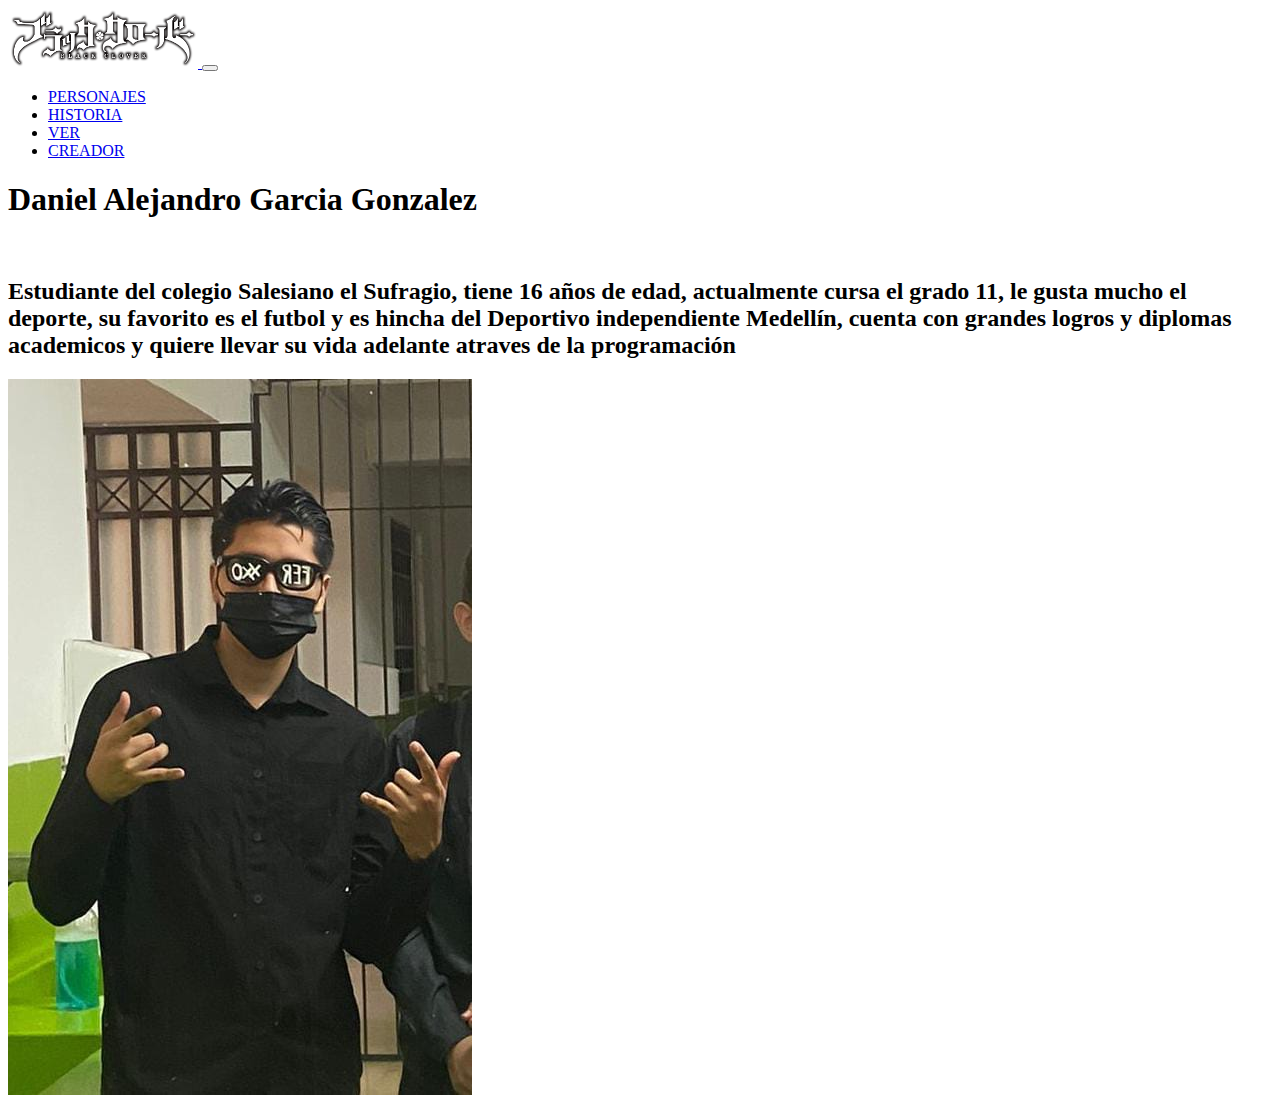
<file: creador.html>
<!DOCTYPE html>
<html lang="en">
<head>
    <meta charset="UTF-8">
    <meta http-equiv="X-UA-Compatible" content="IE=edge">
    <meta name="viewport" content="width=device-width, initial-scale=1.0">
    <title>Black Clover</title>
    <link rel="icon" href="images/TN.png">
    <link href="https://cdn.jsdelivr.net/npm/bootstrap@5.1.3/dist/css/bootstrap.min.css" rel="stylesheet" integrity="sha384-1BmE4kWBq78iYhFldvKuhfTAU6auU8tT94WrHftjDbrCEXSU1oBoqyl2QvZ6jIW3" crossorigin="anonymous">
</head>
<nav class="navbar navbar-expand-lg navbar-dark bg-dark">
    <div class="container-fluid">
      <a class="navbar-brand" href="index.html">

        <img src="images/LogoBC.png" alt="" width="190" height="60"> 

      </a>
    
      <button class="navbar-toggler" type="button" data-bs-toggle="collapse" data-bs-target="#navbarSupportedContent" aria-controls="navbarSupportedContent" aria-expanded="false" aria-label="Toggle navigation">
        <span class="navbar-toggler-icon"></span>
      </button>
      <div class="collapse navbar-collapse" id="navbarSupportedContent">
        <ul class="navbar-nav me-auto mb-2 mb-lg-0">
          <li class="nav-item">
            <a class="nav-link active" aria-current="page" href="personajes.html">PERSONAJES</a>
          </li>
          <li class="nav-item">
            <a class="nav-link" href="historia.html">HISTORIA</a>
          </li>
          <li class="nav-item">
            <a class="nav-link" href="ver.html">VER</a>
          </li>
          <li class="nav-item">
            <a class="nav-link" href="creador.html">CREADOR</a>
          </li>
        
            </div>
  
        </ul>
        
      </div>
    </div>
  </nav>
  <body>
      <div class="container">
        <div class="row">
       
          <h1 class="NOMBRE">Daniel Alejandro Garcia Gonzalez</h1>
          <br>
          <h2 class="col-6">Estudiante del colegio Salesiano el Sufragio, tiene 16 años de edad, actualmente cursa el grado 11, le gusta mucho el deporte, su favorito es el futbol y es hincha del Deportivo independiente Medellín, cuenta con grandes logros y diplomas academicos y quiere llevar su vida adelante atraves de la programación</h2>
          <img src="images/YO.jfif" alt="" class="img-fluid w-50">
        </p>
      </div>
    </div>
  </body>
</file>
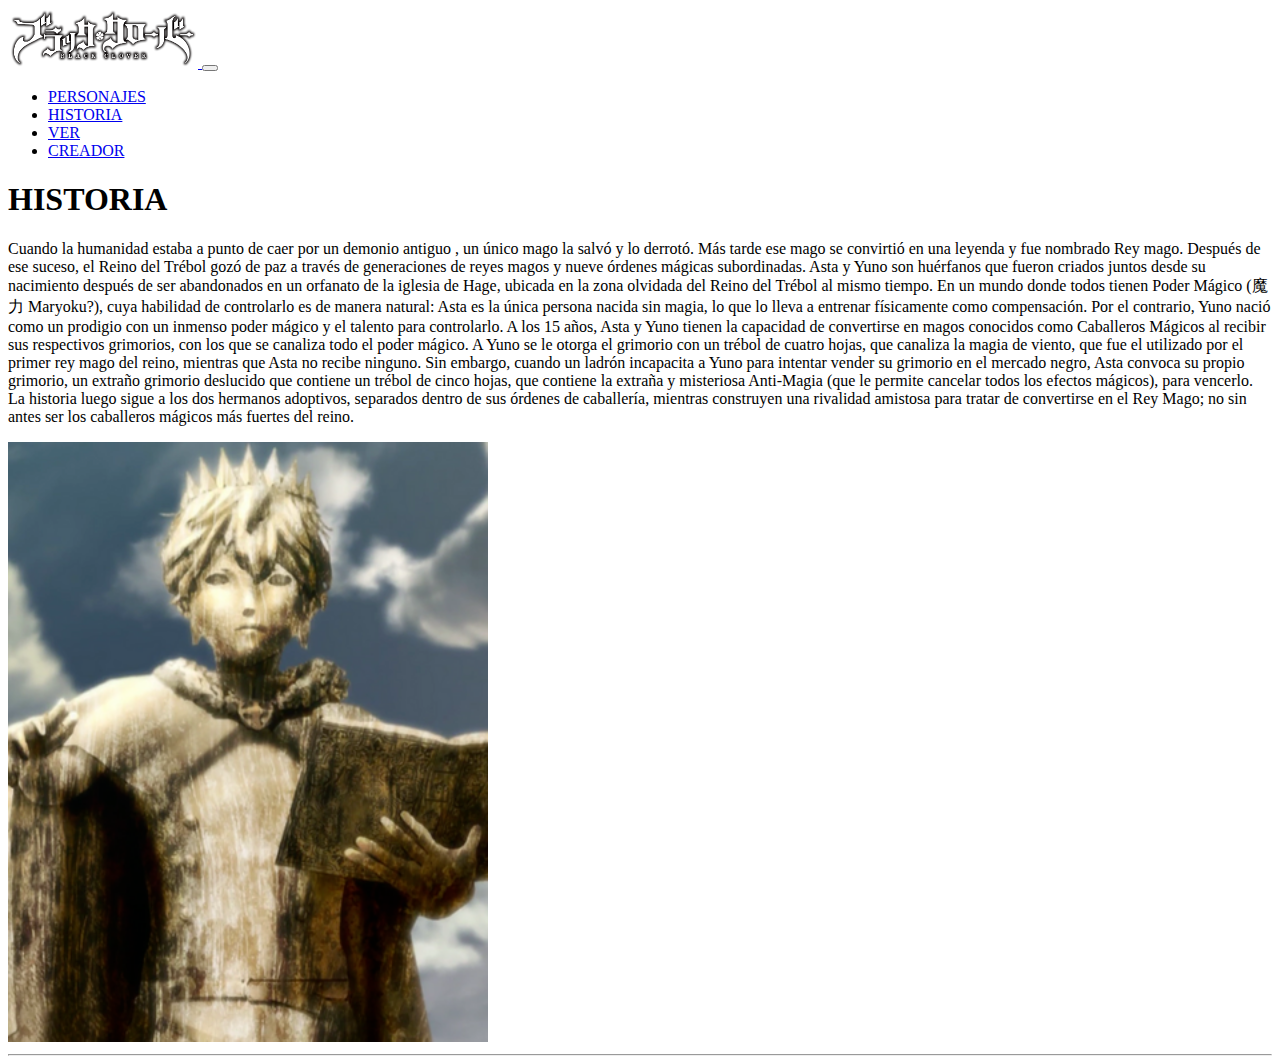
<file: historia.html>
<!DOCTYPE html>
<html lang="en">
<head>
    <meta charset="UTF-8">
    <meta http-equiv="X-UA-Compatible" content="IE=edge">
    <meta name="viewport" content="width=device-width, initial-scale=1.0">
    <title>Black Clover</title>
    <link rel="icon" href="images/TN.png">
    <link href="https://cdn.jsdelivr.net/npm/bootstrap@5.1.3/dist/css/bootstrap.min.css" rel="stylesheet" integrity="sha384-1BmE4kWBq78iYhFldvKuhfTAU6auU8tT94WrHftjDbrCEXSU1oBoqyl2QvZ6jIW3" crossorigin="anonymous">
</head>
<nav class="navbar navbar-expand-lg navbar-dark bg-dark">
    <div class="container-fluid">
      <a class="navbar-brand" href="index.html">

        <img src="images/LogoBC.png" alt="" width="190" height="60"> 

      </a>
    
      <button class="navbar-toggler" type="button" data-bs-toggle="collapse" data-bs-target="#navbarSupportedContent" aria-controls="navbarSupportedContent" aria-expanded="false" aria-label="Toggle navigation">
        <span class="navbar-toggler-icon"></span>
      </button>
      <div class="collapse navbar-collapse" id="navbarSupportedContent">
        <ul class="navbar-nav me-auto mb-2 mb-lg-0">
          <li class="nav-item">
            <a class="nav-link active" aria-current="page" href="personajes.html">PERSONAJES</a>
          </li>
          <li class="nav-item">
            <a class="nav-link" href="historia.html">HISTORIA</a>
          </li>
          <li class="nav-item">
            <a class="nav-link" href="ver.html">VER</a>
          </li>
          <li class="nav-item">
            <a class="nav-link" href="creador.html">CREADOR</a>
          </li>
        
            </div>
  
        </ul>
        
      </div>
    </div>
  </nav>
<body>
  <div class="container">
    <div class="row">
    <h1 class="HISTORIA">HISTORIA</h1>
            <P class="col-6">Cuando la humanidad estaba a punto de caer por un demonio antiguo , un único mago la salvó y lo derrotó. Más tarde ese mago se convirtió en una leyenda y fue nombrado Rey mago. Después de ese suceso, el Reino del Trébol gozó de paz a través de generaciones de reyes magos y nueve órdenes mágicas subordinadas. Asta y Yuno son huérfanos que fueron criados juntos desde su nacimiento después de ser abandonados en un orfanato de la iglesia de Hage, ubicada en la zona olvidada del Reino del Trébol al mismo tiempo. En un mundo donde todos tienen Poder Mágico (魔力 Maryoku?), cuya habilidad de controlarlo es de manera natural: Asta es la única persona nacida sin magia, lo que lo lleva a entrenar físicamente como compensación. Por el contrario, Yuno nació como un prodigio con un inmenso poder mágico y el talento para controlarlo.

              A los 15 años, Asta y Yuno tienen la capacidad de convertirse en magos conocidos como Caballeros Mágicos al recibir sus respectivos grimorios, con los que se canaliza todo el poder mágico. A Yuno se le otorga el grimorio con un trébol de cuatro hojas, que canaliza la magia de viento, que fue el utilizado por el primer rey mago del reino, mientras que Asta no recibe ninguno. Sin embargo, cuando un ladrón incapacita a Yuno para intentar vender su grimorio en el mercado negro, Asta convoca su propio grimorio, un extraño grimorio deslucido que contiene un trébol de cinco hojas, que contiene la extraña y misteriosa Anti-Magia (que le permite cancelar todos los efectos mágicos), para vencerlo.
              
              La historia luego sigue a los dos hermanos adoptivos, separados dentro de sus órdenes de caballería, mientras construyen una rivalidad amistosa para tratar de convertirse en el Rey Mago; no sin antes ser los caballeros mágicos más fuertes del reino.</P>
             
              <img src="images/Lemiel.png" alt="" class="col-6" height="600">
            </div>
           
          </div>
              
          <hr>
        </div>
</body>
</html>
</file>
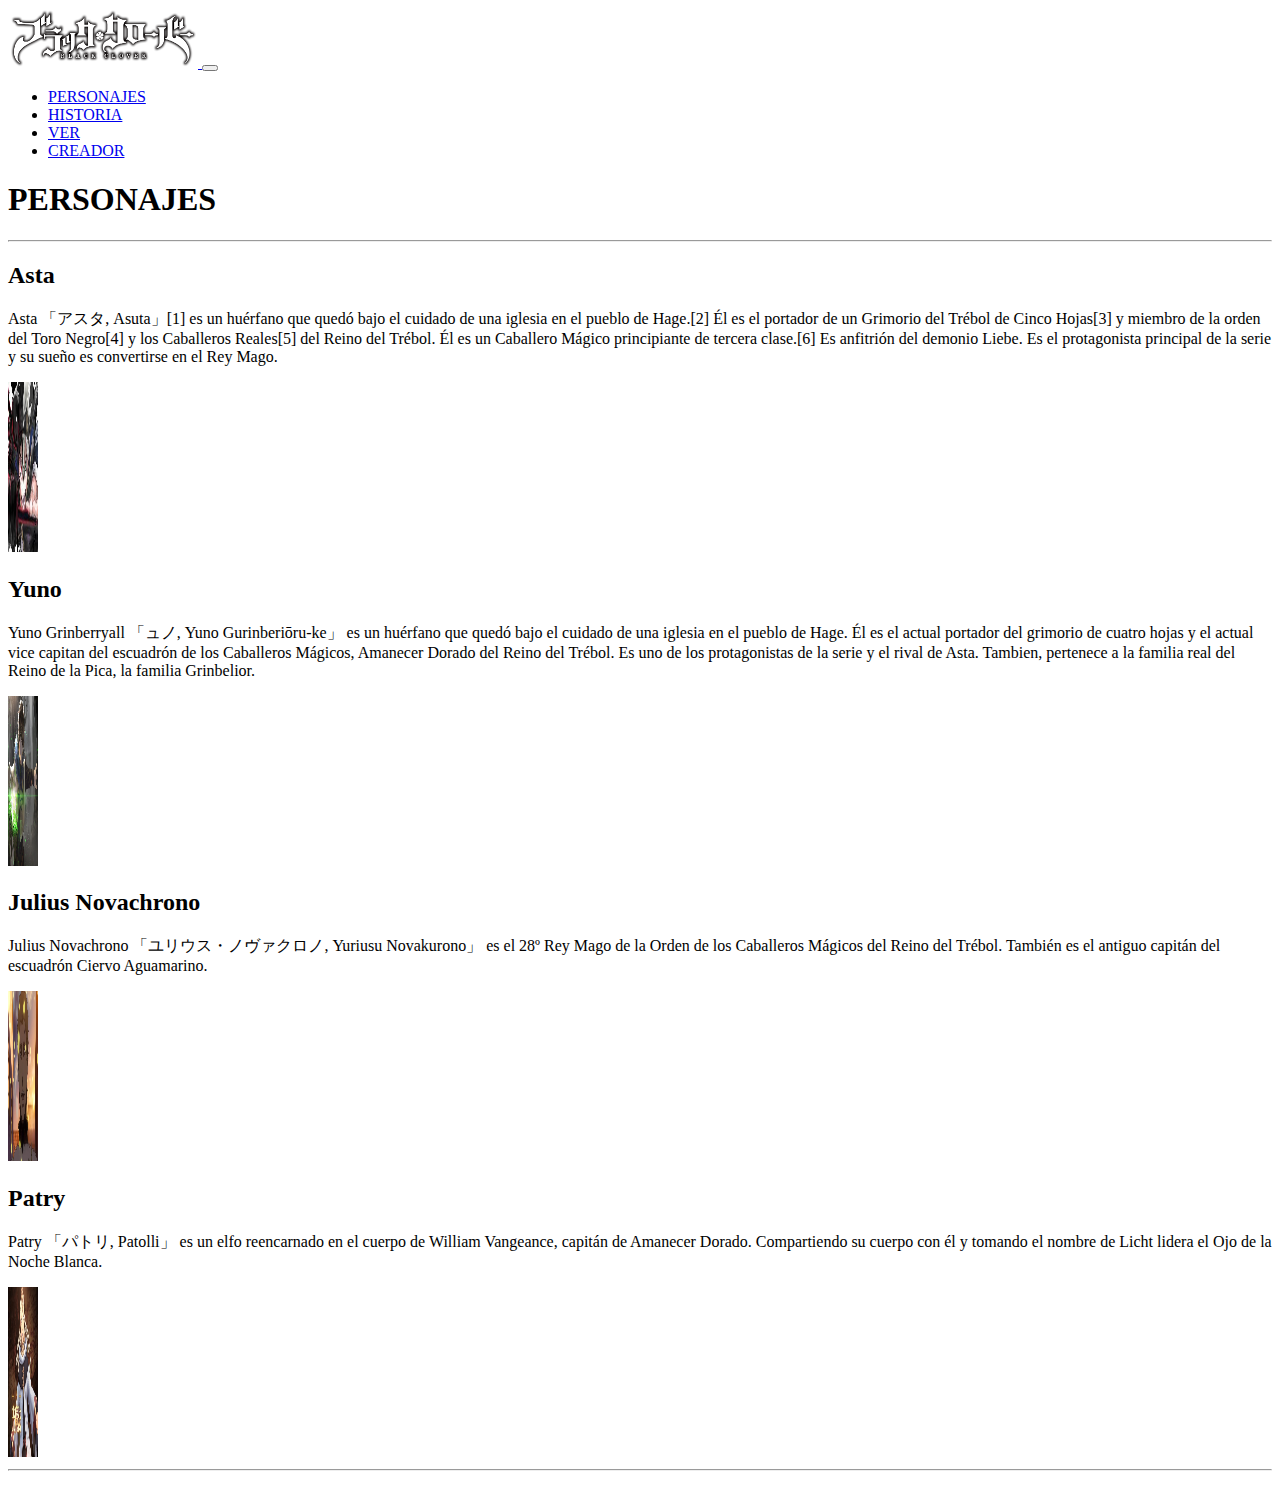
<file: personajes.html>
<!DOCTYPE html>
<html lang="en">
<head>
    <meta charset="UTF-8">
    <meta http-equiv="X-UA-Compatible" content="IE=edge">
    <meta name="viewport" content="width=device-width, initial-scale=1.0">
    <title>Black Clover</title>
    <link rel="icon" href="images/TN.png">
    <link href="https://cdn.jsdelivr.net/npm/bootstrap@5.1.3/dist/css/bootstrap.min.css" rel="stylesheet" integrity="sha384-1BmE4kWBq78iYhFldvKuhfTAU6auU8tT94WrHftjDbrCEXSU1oBoqyl2QvZ6jIW3" crossorigin="anonymous">
</head>
<nav class="navbar navbar-expand-lg navbar-dark bg-dark">
    <div class="container-fluid">
      <a class="navbar-brand" href="index.html">

        <img src="images/LogoBC.png" alt="" width="190" height="60"> 

      </a>
    
      <button class="navbar-toggler" type="button" data-bs-toggle="collapse" data-bs-target="#navbarSupportedContent" aria-controls="navbarSupportedContent" aria-expanded="false" aria-label="Toggle navigation">
        <span class="navbar-toggler-icon"></span>
      </button>
      <div class="collapse navbar-collapse" id="navbarSupportedContent">
        <ul class="navbar-nav me-auto mb-2 mb-lg-0">
          <li class="nav-item">
            <a class="nav-link active" aria-current="page" href="personajes.html">PERSONAJES</a>
          </li>
          <li class="nav-item">
            <a class="nav-link" href="historia.html">HISTORIA</a>
          </li>
          <li class="nav-item">
            <a class="nav-link" href="ver.html">VER</a>
            
          </li>
          <li class="nav-item">
            <a class="nav-link" href="creador.html">CREADOR</a>
          </li>
        
            </div>
  
        </ul>
        
      </div>
    </div>
  </nav>
      <header>
        <div class="container">
            <div class="row">
                
               
                <h1>PERSONAJES</h1>
                <hr>
                <h2>Asta</h2>
                <P class="col-6">
                    Asta 「アスタ, Asuta」[1] es un huérfano que quedó bajo el cuidado de una iglesia en el pueblo de Hage.[2] Él es el portador de un Grimorio del Trébol de Cinco Hojas[3] y miembro de la orden del Toro Negro[4] y los Caballeros Reales[5] del Reino del Trébol. Él es un Caballero Mágico principiante de tercera clase.[6] Es anfitrión del demonio Liebe.  Es el protagonista principal de la serie y su sueño es convertirse en el Rey Mago.
                </P>
                <img src="images/Asta.jfif" alt="" class="col 6" width="30" height="170">
                <br>
                
                
                <h2>Yuno</h2>
                <p class="col-6">Yuno Grinberryall 「ュノ, Yuno Gurinberiōru-ke」 es un huérfano que quedó bajo el cuidado de una iglesia en el pueblo de Hage. Él es el actual portador del grimorio de cuatro hojas y el actual vice capitan del escuadrón de los Caballeros Mágicos, Amanecer Dorado del Reino del Trébol. Es uno de los protagonistas de la serie y el rival de Asta. Tambien, pertenece a la familia real del Reino de la Pica, la familia Grinbelior.</p>
                <img src="images/Yuno.jpg" alt="" class="col-6" width="30" height="170">
                <br>
                <h2>Julius Novachrono</h2>
                <p class="col-6">Julius Novachrono 「ユリウス・ノヴァクロノ, Yuriusu Novakurono」 es el 28º Rey Mago de la Orden de los Caballeros Mágicos del Reino del Trébol. También es el antiguo capitán del escuadrón Ciervo Aguamarino.</p>
                <img src="images/Julius.jpg" alt="" class="col-6" width="30" height="170">
                <br>
                <h2>Patry
                </h2>
                <p class="col-6">Patry 「パトリ, Patolli」 es un elfo reencarnado en el cuerpo de William Vangeance, capitán de Amanecer Dorado. Compartiendo su cuerpo con él y tomando el nombre de Licht lidera el Ojo de la Noche Blanca.</p>
                <img src="images/Licht.jfif" alt="" class="col-6" width="30" height="170'">
                <hr>
                <br>
        </div>
      </header>
    
</body>
</html>
</file>
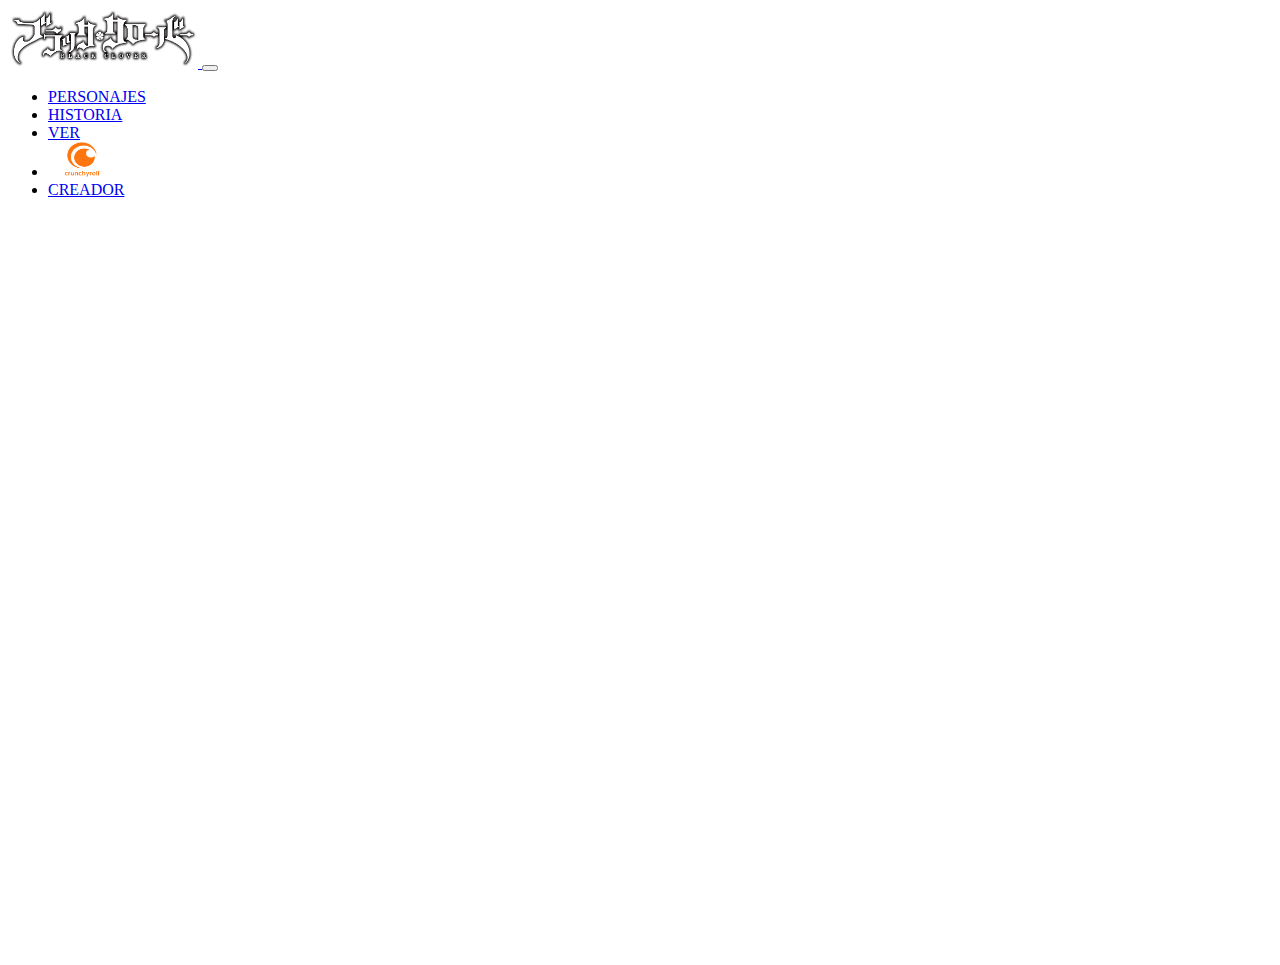
<file: ver.html>
<!DOCTYPE html>
<html lang="en">
<head>
    <meta charset="UTF-8">
    <meta http-equiv="X-UA-Compatible" content="IE=edge">
    <meta name="viewport" content="width=device-width, initial-scale=1.0">
    <title>Black Clover</title>
    <link rel="icon" href="images/TN.png">
    <link href="https://cdn.jsdelivr.net/npm/bootstrap@5.1.3/dist/css/bootstrap.min.css" rel="stylesheet" integrity="sha384-1BmE4kWBq78iYhFldvKuhfTAU6auU8tT94WrHftjDbrCEXSU1oBoqyl2QvZ6jIW3" crossorigin="anonymous">
</head>
<nav class="navbar navbar-expand-lg navbar-dark bg-dark">
    <div class="container-fluid">
      <a class="navbar-brand" href="index.html">

        <img src="images/LogoBC.png" alt="" width="190" height="60"> 

      </a>
    
      <button class="navbar-toggler" type="button" data-bs-toggle="collapse" data-bs-target="#navbarSupportedContent" aria-controls="navbarSupportedContent" aria-expanded="false" aria-label="Toggle navigation">
        <span class="navbar-toggler-icon"></span>
      </button>
      <div class="collapse navbar-collapse" id="navbarSupportedContent">
        <ul class="navbar-nav me-auto mb-2 mb-lg-0">
          <li class="nav-item">
            <a class="nav-link active" aria-current="page" href="personajes.html">PERSONAJES</a>
          </li>
          <li class="nav-item">
            <a class="nav-link" href="historia.html">HISTORIA</a>
          </li>
          <li class="nav-item">
            <a class="nav-link" href="ver.html">VER</a>
            <li class="nav-item">
              <a href="https://beta.crunchyroll.com/es/series/GRE50KV36/black-clover"><img src="images/Crunchyroll.png"  alt="" height="35" width="70"></a>
            </li>
          </li>
          <li class="nav-item">
            <a class="nav-link" href="creador.html">CREADOR</a>
          </li>
        
            </div>
  
        </ul>
        
      </div>
    </div>
  </nav>
  <body>
      <div class="container">
    
    

    <br>
    <iframe class="VIDEO" width="1280" height="720" src="https://www.youtube.com/embed/z17rrRyMxEc" title="YouTube video player" frameborder="0" allow="accelerometer; autoplay; clipboard-write; encrypted-media; gyroscope; picture-in-picture" allowfullscreen></iframe>
</div>
  </body>
</file>
